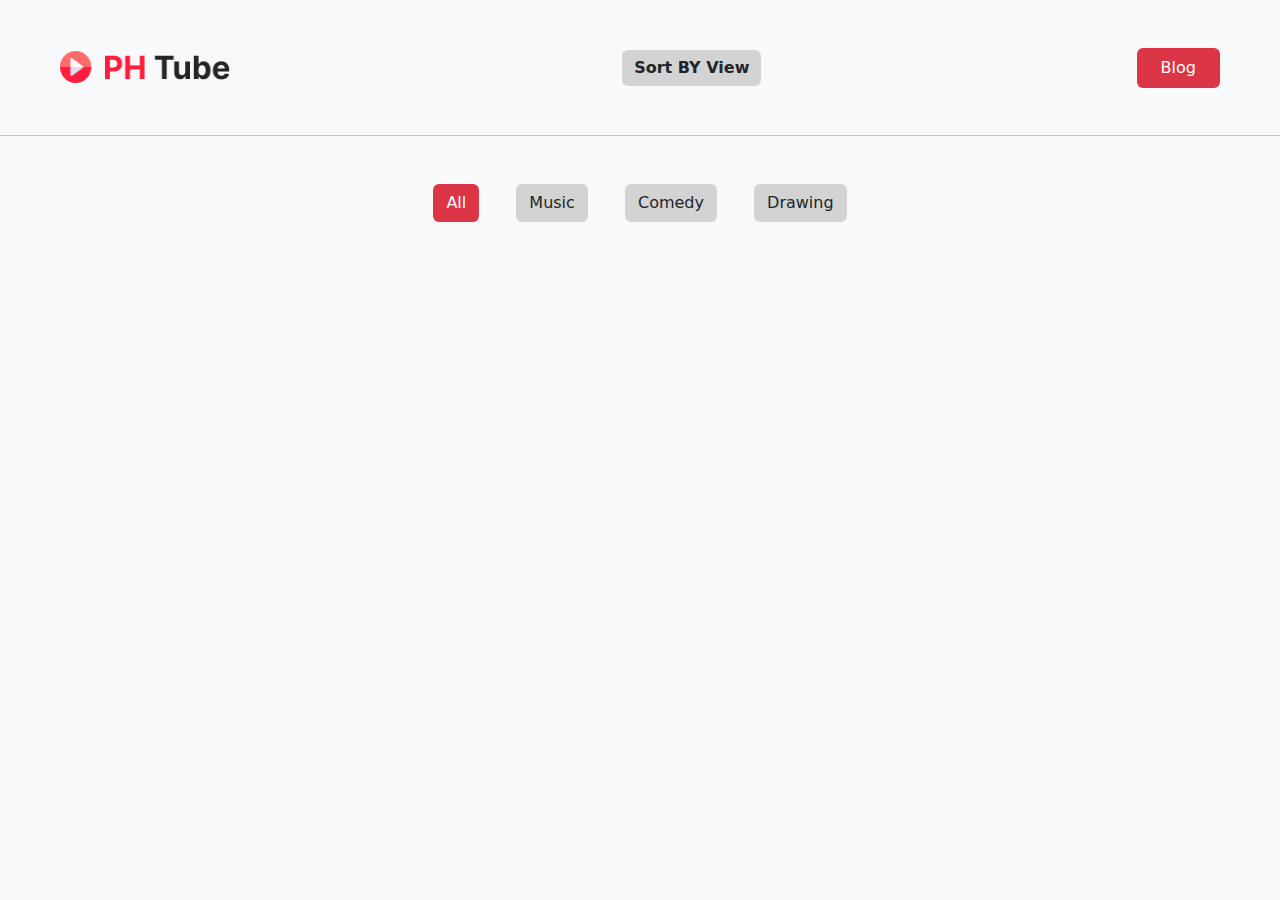
<file: index.html>
<!DOCTYPE html>
<html lang="en">

<head>
    <meta charset="UTF-8">
    <meta name="viewport" content="width=device-width, initial-scale=1.0">
    <title>PH Tube</title>

    <link href="https://cdn.jsdelivr.net/npm/bootstrap@5.3.2/dist/css/bootstrap.min.css" rel="stylesheet"
        ntegrity="sha384-T3c6CoIi6uLrA9TneNEoa7RxnatzjcDSCmG1MXxSR1GAsXEV/Dwwykc2MPK8M2HN" crossorigin="anonymous">
    <link rel="stylesheet" href="https://cdnjs.cloudflare.com/ajax/libs/font-awesome/6.5.1/css/all.min.css"
        integrity="sha512-DTOQO9RWCH3ppGqcWaEA1BIZOC6xxalwEsw9c2QQeAIftl+Vegovlnee1c9QX4TctnWMn13TZye+giMm8e2LwA=="
        crossorigin="anonymous" referrerpolicy="no-referrer" />

    <link rel="stylesheet" href="styles.css">
</head>

<body>

    <nav class="navbar bg-body-tertiary">
        <div class="container-fluid mx-5 my-4 flex-column flex-md-row align-items-md-center row-gap-4">
            <a class="navbar-brand mb-2 mb-md-0" href="#">
                <img class="main-icon" src="./PHero-Tube-main/Logo.png" alt="">
            </a>

            <button onclick="sorted()" class="btn border-0 mb-2 mb-md-0" id="sort-by-btn"><strong>Sort BY View</strong></button>

            <a href="./blog/index.html" target="_blank">
                <button class="btn border-0 bg-danger p-2 px-4 text-white">Blog</button>
            </a>
        </div>
    </nav>

    <!-- btn section -->
    <section class="bg-body-tertiary">
        <hr class="m-0">
        <div class="text-center">
            <button class="sorting-btn btn m-3 my-5" onclick="get_data('1000')" id="1000">All</button>
            <button class="sorting-btn btn m-3 my-5" onclick="get_data('1001')" id="1001">Music</button>
            <button class="sorting-btn btn m-3 my-5" onclick="get_data('1003')" id="1003">Comedy</button>
            <button class="sorting-btn btn m-3 my-5" onclick="get_data('1005')" id="1005">Drawing</button>
        </div>
    </section>

    <!-- video section -->
    <section class="container-fluid bg-body-tertiary">
        <div class="row" id="video-container">

            <!-- <div class="row">
                <div class="col-md-3 my-3">
                    <div class="card">
                        <img src="./PHero-Tube-main/Logo.png" class="card-img-top" alt="...">
                        <div class="card-body">

                            <div class="d-flex justify-content-start">
                                <img src="./PHero-Tube-main/Logo.png" class="w-25 m-2" alt="...">
                                <p class="card-title">Card title</p>
                            </div>

                        </div>
                    </div>
                </div>
            </div> -->

        </div>

    </section>

    <script src="https://cdn.jsdelivr.net/npm/bootstrap@5.3.2/dist/js/bootstrap.bundle.min.js"
        integrity="sha384-C6RzsynM9kWDrMNeT87bh95OGNyZPhcTNXj1NW7RuBCsyN/o0jlpcV8Qyq46cDfL"
        crossorigin="anonymous"></script>

    <script src="scripts.js"></script>
</body>

</html>
</file>
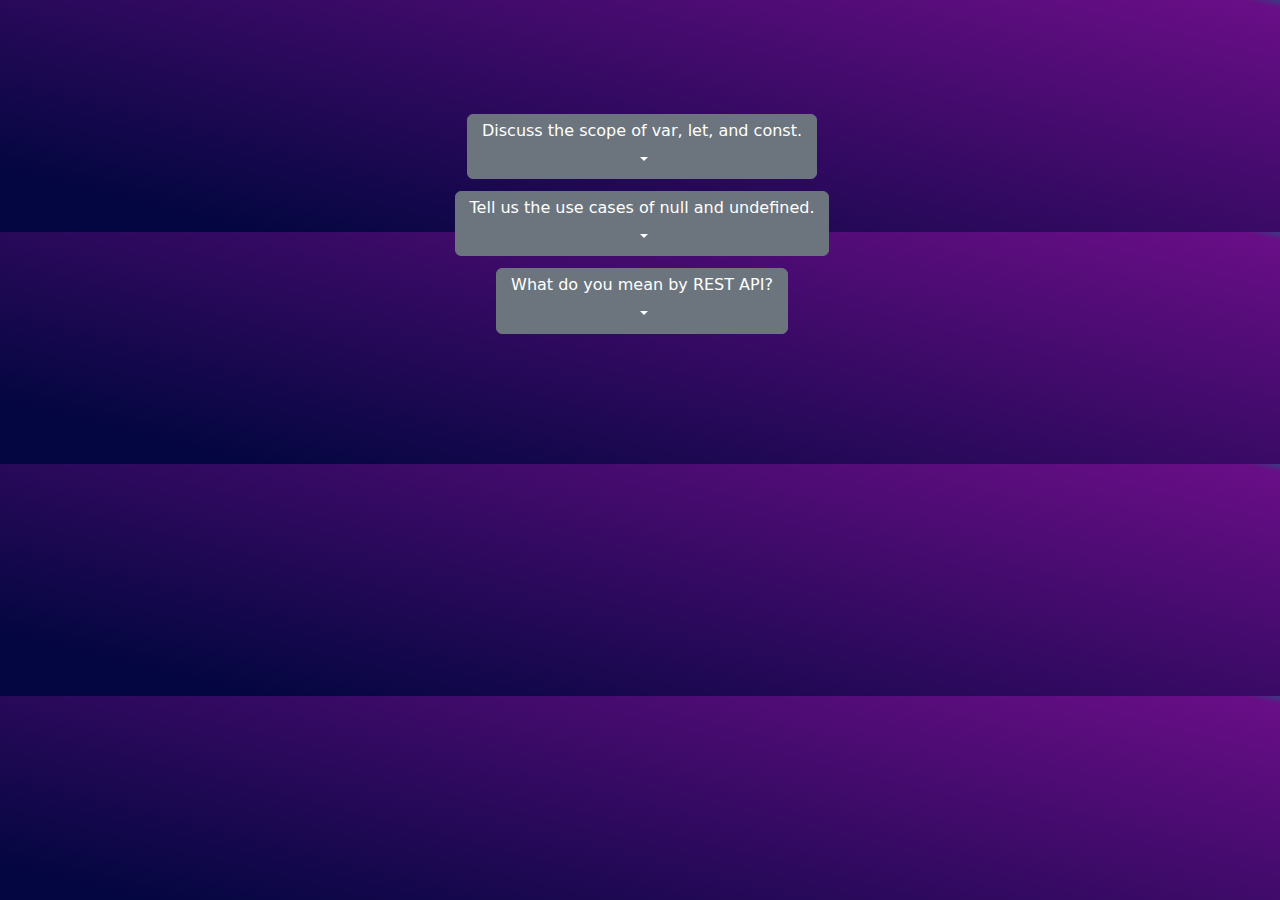
<file: blog/index.html>
<!DOCTYPE html>
<html lang="en">

<head>
    <title>Bootstrap Example</title>
    <meta charset="utf-8">
    <meta name="viewport" content="width=device-width, initial-scale=1">
    <link href="https://cdn.jsdelivr.net/npm/bootstrap@5.0.0/dist/css/bootstrap.min.css" rel="stylesheet">
    <script src="https://cdn.jsdelivr.net/npm/@popperjs/core@2.9.2/dist/umd/popper.min.js"></script>
    <script src="https://cdn.jsdelivr.net/npm/bootstrap@5.0.1/dist/js/bootstrap.min.js"
        integrity="sha384-Atwg2Pkwv9vp0ygtn1JAojH0nYbwNJLPhwyoVbhoPwBhjQPR5VtM2+xf0Uwh9KtT"
        crossorigin="anonymous"></script>

    <link rel="stylesheet" href="./styles.css">
</head>

<body>
    <section class="dropdown-container">
        <div class="dropdown m-1">
            <button class="btn btn-secondary dropdown-toggle" type="button" data-bs-toggle="dropdown">
                <h6>Discuss the scope of var, let, and const.</h6>
            </button>
            <ul class="dropdown-menu bg-dark" aria-labelledby="dropdownMenuButton1">
                <p class="text-white ms-2"><strong class="text-danger">var :</strong>
                    var has functional scope, you can access it any where with in the
                    function.<br>
                    Example:<br>
                    function fun() {<br>
                    if (true) {<br>
                    var x = true;<br>
                    console.log(x); output: true<br>
                    }<br>
                    console.log(x); output: true<br>
                    }
                </p>
                <p class="text-white ms-2"><strong class="text-danger">let and const :</strong>
                    let and const has block level scope, you can access it any where within the
                    block but the difference between let and const is that, you can not reassign const
                    variable.<br>
                    Example:<br>
                    function fun() {<br>
                    if (true) {<br>
                    var x = true;<br>
                    const y = false;<br>
                    console.log(x); output: true<br>
                    console.log(y); output: false<br>
                    }<br>
                    }
                </p>
            </ul>
        </div>

        <div class="dropdown m-1">
            <button class="btn btn-secondary dropdown-toggle" type="button" data-bs-toggle="dropdown">
                <h6>Tell us the use cases of null and undefined.</h6>
            </button>
            <ul class="dropdown-menu bg-dark" aria-labelledby="dropdownMenuButton1">
                <p class="text-white ms-2"><strong class="text-danger">undefined :</strong>
                    A variable that has been declared but no value has been assigned is called undefined variable.<br>
                    Example:<br>
                    function fun() {<br>
                    if (true) {<br>
                    var x;<br>
                    console.log(x); output: undefined<br>
                    }<br>
                    }
                </p>
                <p class="text-white ms-2"><strong class="text-danger">null :</strong>
                    null is value of a variable that has no value or object.<br>
                    Example:<br>
                    function fun() {<br>
                    if (true) {<br>
                    var x;<br>
                    console.log(x); output: null<br>
                    }<br>
                    }
                </p>
            </ul>
        </div>

        <div class="dropdown m-1">
            <button class="btn btn-secondary dropdown-toggle" type="button" data-bs-toggle="dropdown">
                <h6>What do you mean by REST API?</h6>
            </button>
            <ul class="dropdown-menu bg-dark" aria-labelledby="dropdownMenuButton1">
                <p class="text-white ms-2"><strong class="text-danger">REST API :</strong>
                    A REST API is a set of rules for building and interacting with web services. It uses HTTP requests
                    to perform functions
                    like creating, reading, updating, and deleting records within a resource. The communication is
                    stateless and can be
                    cacheable for improved performance. It’s often used in client-server architectures.<br>
                </p>
            </ul>
        </div>

    </section>
</body>

</html>
</file>
<file: styles.css>
body {
    background-color: #F8F9FA;
}

.navbar {
    height: 15vh;
}

@media(max-width: 768px) {
    .navbar {
        height: 40vh;
    }
}


.main-icon {
    width: 19vh;
}

#sort-by-btn {
    background-color: #d3d3d3;
}

.sorting-btn {
    background-color: #d3d3d3;
}

.sorting-btn.clicked {
    background-color: #DC3545;
    color: white;
}

#video-container p {
    font-size: 15px;
}

.video {
    width: 100%;
    height: 20%;
}

@media(max-width: 768px) {
    .video {
        width: 100%;
        height: 20%;
    }
}

.profile-picture {
    width: 50px;
    height: 50px;
    border-radius: 50%;
    overflow: hidden;
}

.verify-icon {
    width: 20px;
    height: 20px;
}

.time-stamp {
    color: white;
    font-size: 10px;
    padding: 3px;
    background-color: rgba(104, 103, 103, 0.5);
    backdrop-filter: blur(4px);
    border-radius: 5px;
    bottom: 0%;
    right: 0%;
}
</file>
<file: blog/styles.css>
body {
   background: linear-gradient(13.89deg, #030640 10.47%, #690e87 98.32%, #383b81);
}

.dropdown-container {
    position: relative;
    top: 12vh;
    display: grid;
    place-items: center;

}

.btn {
    width: 100%;
    margin: 2px;
}
</file>
